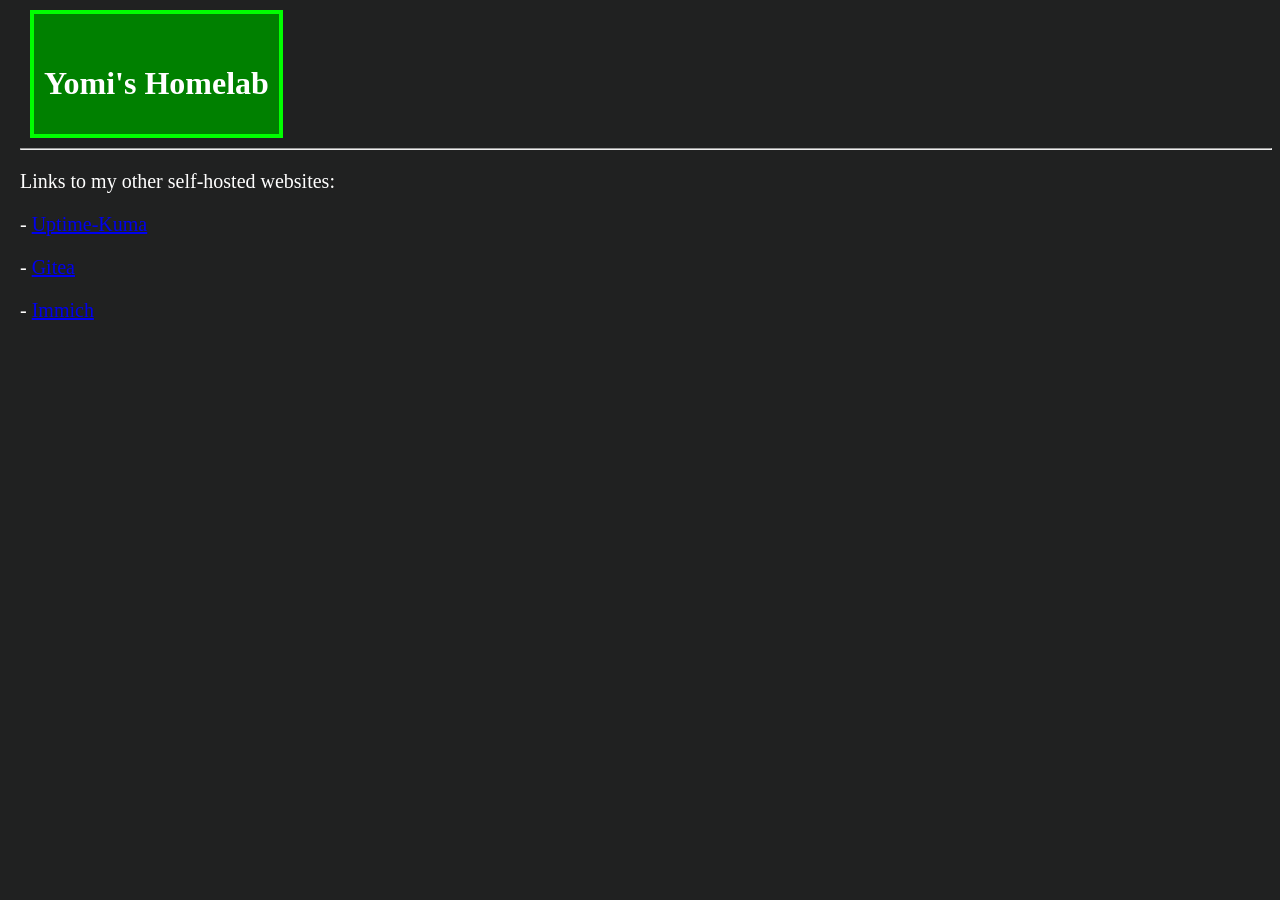
<file: webapp/app/static/index.html>
<!DOCTYPE html>
<html>
  <head>
    <link rel="stylesheet" href="style.css">
    <title>Yomi's Homelab</title>
  </head>
<body>
<div class="box" style="background: green; 
            border: 1px bright-green; 
            margin: 10px;">
<h1>Yomi's Homelab</h1>
</div>
<hr>
<p>Links to my other self-hosted websites:</p>
<p>- <a href="http://homelab.dzo-armadillo.ts.net:3001">Uptime-Kuma</a></p>
<p>- <a href="http://homelab.dzo-armadillo.ts.net:3000">Gitea</a></p>
<p>- <a href="http://homelab.dzo-armadillo.ts.net:2283">Immich</a></p>
</body>
</html>
</file>
<file: webapp/app/static/style.css>
body {
  background-color: #202121;
  color: white;
  margin-left: 20px;
}
h1 {
  padding: 20px 0 0 0;
}
p {
  font-size: 20px;
}
a:link {
  color: light-blue;
}
a:visited {
  color: green;
}

/* mouse over link */
a:hover {
  color: hotpink;
}

/* selected link */
a:active {
  color: blue;
}

.box {
    width: fit-content;
    padding: 10px;
    border: lime;
    border-width: 4px;
    border-style: solid;
}
</file>
